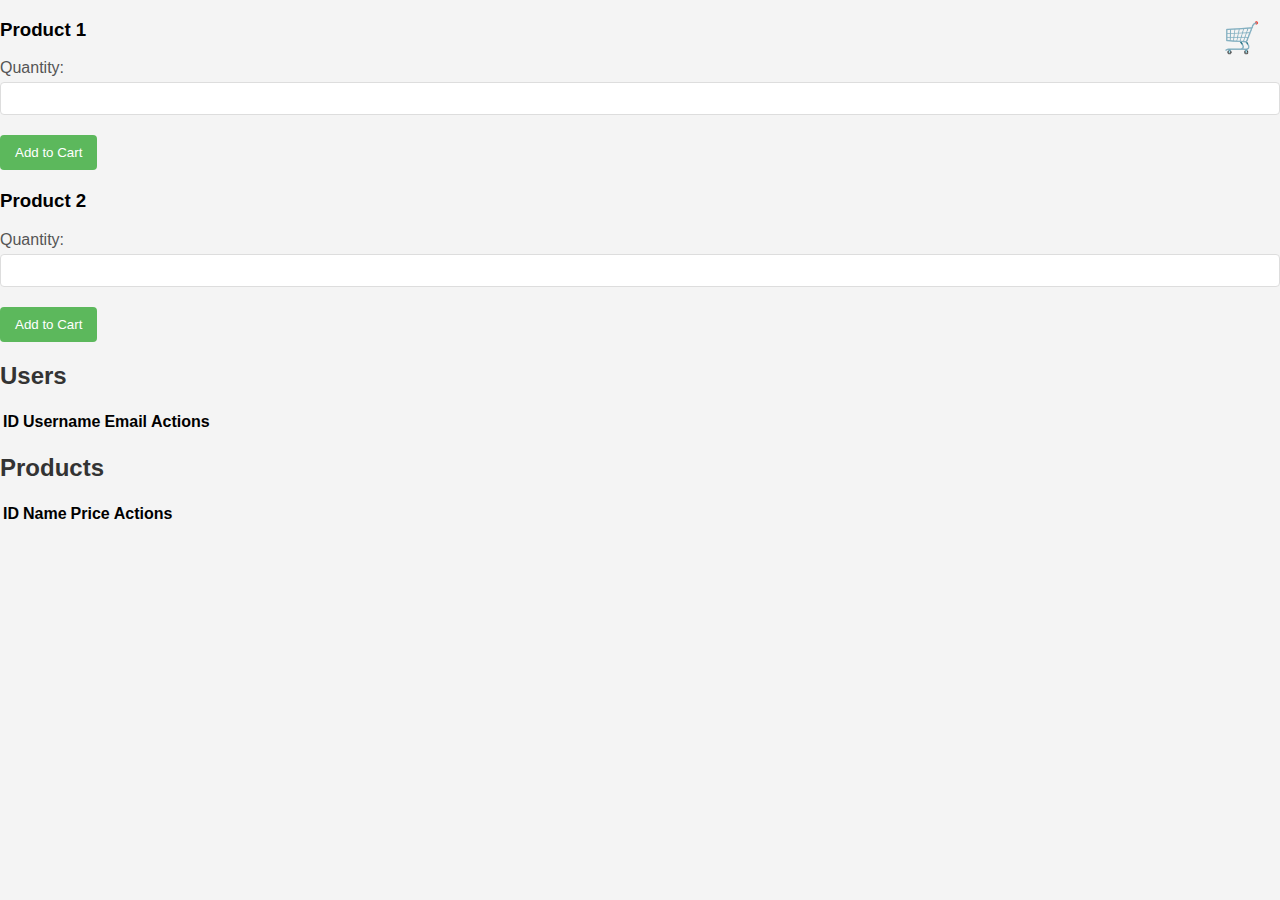
<file: page.html>
<!DOCTYPE html>
<html lang="en">
<head>
    <meta charset="UTF-8">
    <meta name="viewport" content="width=device-width, initial-scale=1.0">
    <title>Main Page</title>
    <style>
        body {
            font-family: Arial, sans-serif;
            background-color: #f4f4f4;
            margin: 0;
            padding: 0;
        }
        .cart-icon {
            font-size: 30px;
            cursor: pointer;
            position: fixed;
            top: 20px;
            right: 20px;
        }
        #form-container {
            display: none;
            background: #fff;
            padding: 20px;
            border-radius: 5px;
            box-shadow: 0 0 10px rgba(0, 0, 0, 0.1);
            width: 300px;
            position: fixed;
            top: 50%;
            left: 50%;
            transform: translate(-50%, -50%);
        }
        h2 {
            margin-bottom: 20px;
            color: #333;
        }
        label {
            display: block;
            margin-bottom: 5px;
            color: #555;
        }
        input[type="text"],
        input[type="email"],
        input[type="password"],
        input[type="number"] {
            width: 100%;
            padding: 8px;
            margin-bottom: 10px;
            border: 1px solid #ddd;
            border-radius: 4px;
            box-sizing: border-box;
        }
        input[type="submit"],
        button {
            background: #5cb85c;
            color: #fff;
            border: none;
            padding: 10px 15px;
            border-radius: 4px;
            cursor: pointer;
            margin-top: 10px;
        }
        input[type="submit"]:hover,
        button:hover {
            background: #4cae4c;
        }
        .product {
            margin-bottom: 20px;
        }
        .hidden {
            display: none;
        }
    </style>
</head>
<body>
    <div class="cart-icon" onclick="toggleForm()">🛒</div>

    <div class="product">
        <h3>Product 1</h3>
        <label for="product1_quantity">Quantity:</label>
        <input type="number" id="product1_quantity" name="product1_quantity" min="0">
        <button type="button" onclick="addToCart('Product 1', 10)">Add to Cart</button>
    </div>

    <div class="product">
        <h3>Product 2</h3>
        <label for="product2_quantity">Quantity:</label>
        <input type="number" id="product2_quantity" name="product2_quantity" min="0">
        <button type="button" onclick="addToCart('Product 2', 15)">Add to Cart</button>
    </div>

    <div id="form-container">
        <form id="user-form" class="hidden">
            <h2>User Registration Form</h2>
            <input type="hidden" id="user_id" name="user_id">
            <label for="username">Username:</label>
            <input type="text" id="username" name="username" required>
            
            <label for="email">Email:</label>
            <input type="email" id="email" name="email" required>
            
            <label for="password">Password:</label>
            <input type="password" id="password" name="password" required>

            <input type="submit" value="Submit">
        </form>

        <form id="product-form" class="hidden">
            <h2>Product Form</h2>
            <input type="hidden" id="product_id" name="product_id">
            <label for="product_name">Product Name:</label>
            <input type="text" id="product_name" name="product_name" required>

            <label for="product_price">Product Price:</label>
            <input type="number" id="product_price" name="product_price" required>

            <input type="submit" value="Submit">
        </form>
    </div>

    <div id="users-list">
        <h2>Users</h2>
        <table id="users-table">
            <thead>
                <tr>
                    <th>ID</th>
                    <th>Username</th>
                    <th>Email</th>
                    <th>Actions</th>
                </tr>
            </thead>
            <tbody></tbody>
        </table>
    </div>

    <div id="products-list">
        <h2>Products</h2>
        <table id="products-table">
            <thead>
                <tr>
                    <th>ID</th>
                    <th>Name</th>
                    <th>Price</th>
                    <th>Actions</th>
                </tr>
            </thead>
            <tbody></tbody>
        </table>
    </div>

    <script>
        const cart = [];

        function toggleForm(formId) {
            const formContainer = document.getElementById('form-container');
            document.querySelectorAll('form').forEach(form => form.classList.add('hidden'));
            document.getElementById(formId).classList.remove('hidden');
            formContainer.style.display = 'block';
        }

        function addToCart(productName, productPrice) {
            const quantity = document.getElementById(`product${productName.split(' ')[1]}_quantity`).value;
            if (quantity > 0) {
                cart.push({ productName, productPrice, quantity });
                displayCart();
                toggleForm('product-form');
            }
        }

        function displayCart() {
            const cartDiv = document.getElementById('cart');
            cartDiv.innerHTML = '';
            cart.forEach(item => {
                cartDiv.innerHTML += `<p>${item.productName} - ${item.quantity} x $${item.productPrice}</p>`;
            });
        }

        function fetchData() {
            fetch('fetch_data.php')
                .then(response => response.json())
                .then(data => {
                    displayUsers(data.users);
                    displayProducts(data.products);
                });
        }

        function displayUsers(users) {
            const usersTable = document.getElementById('users-table').querySelector('tbody');
            usersTable.innerHTML = '';
            users.forEach(user => {
                usersTable.innerHTML += `
                    <tr>
                        <td>${user.id}</td>
                        <td>${user.username}</td>
                        <td>${user.email}</td>
                        <td>
                            <button onclick="editUser(${user.id})">Edit</button>
                            <button onclick="deleteUser(${user.id})">Delete</button>
                        </td>
                    </tr>`;
            });
        }

        function displayProducts(products) {
            const productsTable = document.getElementById('products-table').querySelector('tbody');
            productsTable.innerHTML = '';
            products.forEach(product => {
                productsTable.innerHTML += `
                    <tr>
                        <td>${product.id}</td>
                        <td>${product.name}</td>
                        <td>${product.price}</td>
                        <td>
                            <button onclick="editProduct(${product.id})">Edit</button>
                            <button onclick="deleteProduct(${product.id})">Delete</button>
                        </td>
                    </tr>`;
            });
        }

        function editUser(id) {
            fetch(`get_user.php?id=${id}`)
                .then(response => response.json())
                .then(user => {
                    document.getElementById('user_id').value = user.id;
                    document.getElementById('username').value = user.username;
                    document.getElementById('email').value = user.email;
                    document.getElementById('password').value = '';
                    toggleForm('user-form');
                });
        }

        function deleteUser(id) {
            fetch(`delete_user.php?id=${id}`, { method: 'DELETE' })
                .then(() => fetchData());
        }

        function editProduct(id) {
            fetch(`get_product.php?id=${id}`)
                .then(response => response.json())
                .then(product => {
                    document.getElementById('product_id').value = product.id;
                    document.getElementById('product_name').value = product.name;
                    document.getElementById('product_price').value = product.price;
                    toggleForm('product-form');
                });
        }

        function deleteProduct(id) {
            fetch(`delete_product.php?id=${id}`, { method: 'DELETE' })
                .then(() => fetchData());
        }

        document.getElementById('user-form').addEventListener('submit', function(event) {
            event.preventDefault();
            const formData = new FormData(event.target);
            const userId = formData.get('user_id');
            const method = userId ? 'PUT' : 'POST';
            const url = userId ? `update_user.php?id=${userId}` : 'create_user.php';
            fetch(url, {
                method: method,
                body: formData
            }).then(() => {
                event.target.reset();
                fetchData();
                document.getElementById('form')


            }
</file>
